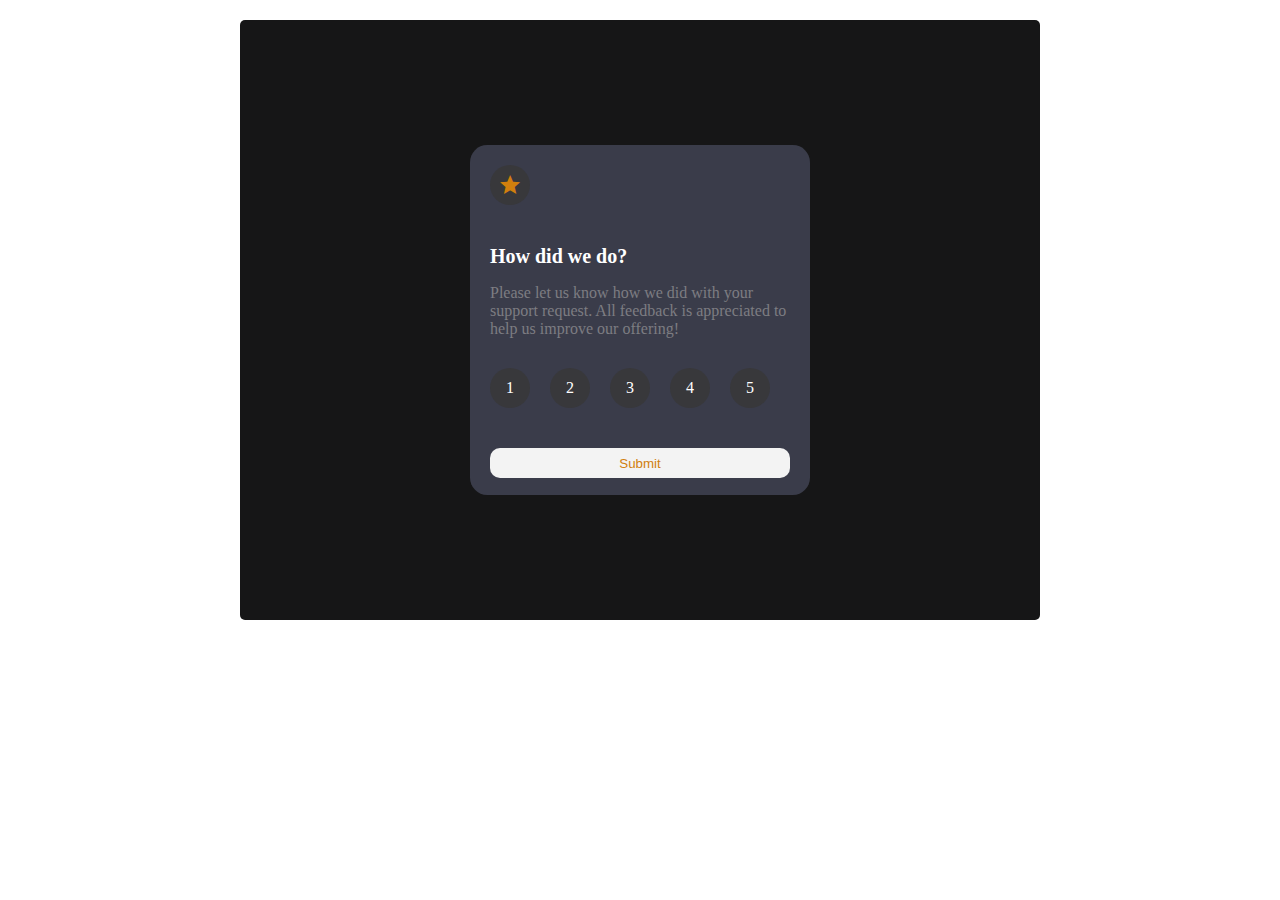
<file: index.html>
<!DOCTYPE html>
<html lang="en">
<head>
    <meta charset="UTF-8">
    <meta http-equiv="X-UA-Compatible" content="IE=edge">
    <meta name="viewport" content="width=device-width, initial-scale=1.0">
    <link rel="stylesheet" href="app.css">
    <link rel="stylesheet" href="https://fonts.googleapis.com/icon?family=Material+Icons+Sharp">
    <title>Interactive rating component</title>
</head>
<body>
    <div class="container">
        <div class="platform">
            <div class="logo">
                <span class="material-icons-sharp">
                    star
                    </span>
            </div>
            <h1>How did we do? </h1>
            <p>Please let us know how we did with your support request. All feedback is appreciated to help us improve our offering!</p>

            <div class="numCon">
                <div class="numbers">1</div>
                <div class="numbers">2</div>
                <div class="numbers">3</div>
                <div class="numbers">4</div>
                <div class="numbers">5</div>
             </div>

             <div class="btn">
            <button>Submit</button>
            </div>
        </div>
    </div>
    <script src="app.js"></script>
</body>
</html>
</file>
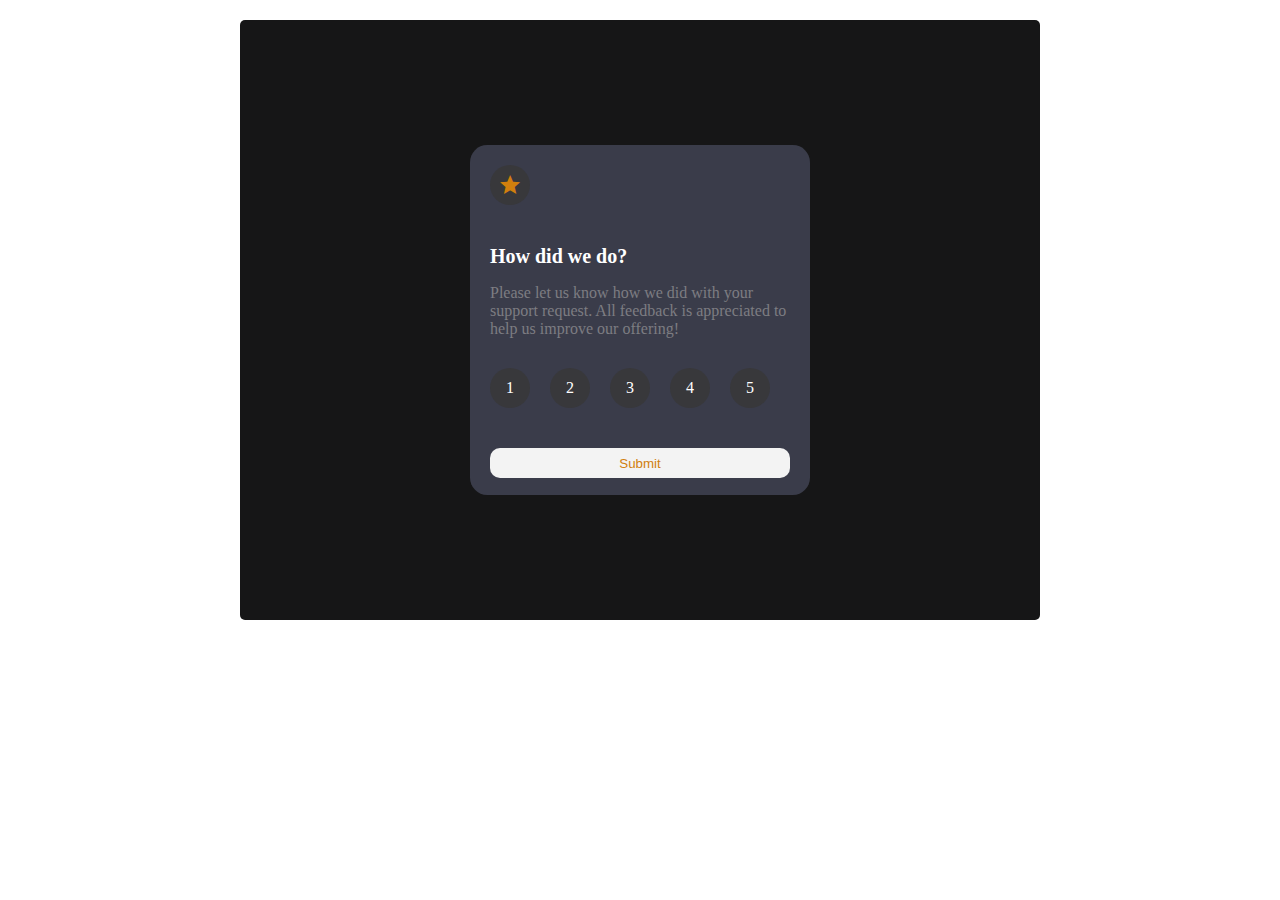
<file: interactive.html>
<!DOCTYPE html>
<html lang="en">
<head>
    <meta charset="UTF-8">
    <meta http-equiv="X-UA-Compatible" content="IE=edge">
    <meta name="viewport" content="width=device-width, initial-scale=1.0">
    <link rel="stylesheet" href="app.css">
    <link rel="stylesheet" href="https://fonts.googleapis.com/icon?family=Material+Icons+Sharp">
    <title>Interactive rating component</title>
</head>
<body>
    <div class="container">
        <div class="platform">
            <div class="logo">
                <span class="material-icons-sharp">
                    star
                    </span>
            </div>
            <h1>How did we do? </h1>
            <p>Please let us know how we did with your support request. All feedback is appreciated to help us improve our offering!</p>

            <div class="numCon">
                <div class="numbers">1</div>
                <div class="numbers">2</div>
                <div class="numbers">3</div>
                <div class="numbers">4</div>
                <div class="numbers">5</div>
             </div>

             <div class="btn">
            <button>Submit</button>
            </div>
        </div>
    </div>
    <script src="app.js"></script>
</body>
</html>
</file>
<file: app.css>
@import url('https://fonts.googleapis.com/css2?family=Poppins:wght@300;400;500;600;700;800&display=swap');


.body{
    margin: 0;
    padding: 0;
    box-sizing: border-box;
}

.container{
    background: #161617;
    height: 600px;
    width: 800px;
    position: relative;
    left: 50%;
    transform: translateX(-50%);
    border-radius: 5px;
    margin-top: 20px;
  
    
}

.logo{
    margin-top: 20px;
    background: #38383b;
    width: 40px;
    height: 40px;
    border-radius: 50%;
    display: flex;
    justify-content: center;
    align-items: center;
    
}

.logo> span{
    
   color: #d17f0d; 
}

.platform{
    
    position: absolute;
    z-index: 1;
    color: white;
    background: #3a3c4a;
    width: 300px;
    height: 350px;
    margin-top: 125px;
    left: 50%;
    transform: translateX(-50%);
    border-radius: 5%; 
    padding-left: 20px;
    padding-right: 20px;
    
}

.platform h1{
    margin-top: 40px;
    font-size: 20px;
    display: flex;
    
}

.platform p{
    color: #7d7d82;
    
}

.platform .numCon{
    margin-top: 30px;
    display: grid;
    grid-template-columns: repeat(5, 1fr);
    
}

.platform .numbers{
    width: 40px;
    height: 40px;
    border-radius: 50%;
    background: #38383b; ;
    display: flex;
    justify-content: center;
    align-items: center;
    cursor: pointer;
    transition: all 400ms ease;
}

.platform .numbers:hover{
    background: #d17f0d;
}


.platform button{
    margin-top: 40px;
    display: flex;
    justify-content: center;
    align-items: center;
    width: 100%;
    height: 30px;
    border-radius: 10px;
    text-decoration: none;
    box-shadow: none;
    background: #f3f3f3;
    border-color: transparent;
    color: #d17f0d;
    font-weight: 400;
    cursor: pointer;
    transition: all 400ms ease;
}
</file>
